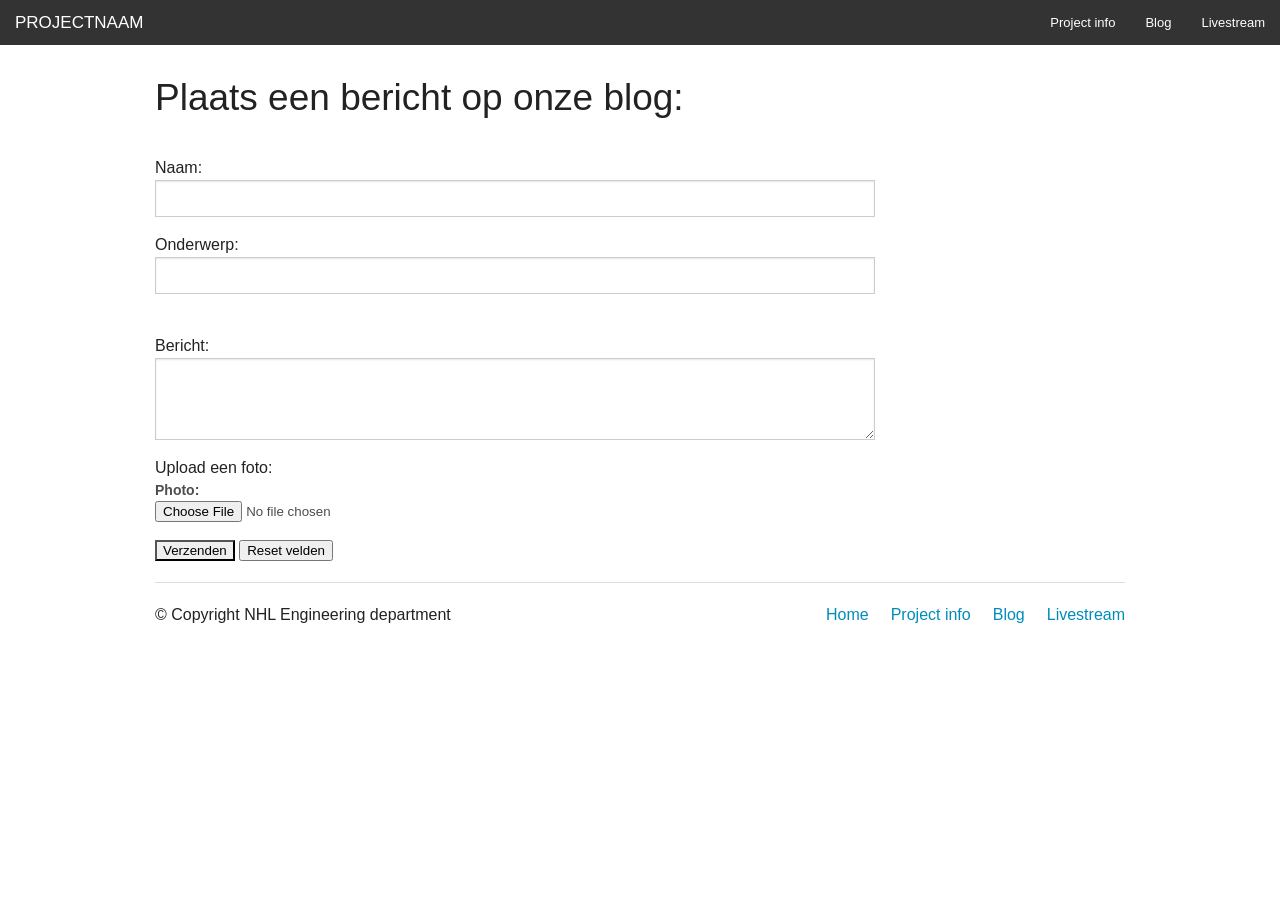
<file: static/blogposting.html>
<!DOCTYPE html>
<html>
<head lang="en">
    <meta charset="utf-8" />
    <meta name="viewport" content="width=device-width, initial-scale=1.0" />
    <title>PROJECTNAAM | Welcome</title>
    <link rel="stylesheet" href="css/foundation.css" />
    <script src="js/vendor/modernizr.js"></script>
        <script src="//tinymce.cachefly.net/4.1/tinymce.min.js"></script>
        <script>tinymce.init({selector:'textarea'});</script>
    <title></title>
</head>
<body>

<nav class="top-bar" data-topbar role="navigation">
    <ul class="title-area">
        <li class="name">
            <h1><a href="index.html">PROJECTNAAM</a></h1>
        </li>
        <!-- Remove the class "menu-icon" to get rid of menu icon. Take out "Menu" to just have icon alone -->
        <li class="toggle-topbar menu-icon"><a href="#"><span>Menu</span></a></li>
    </ul>
    <section class="top-bar-section">
        <!-- Right Nav Section -->
        <ul class="right">
            <li><a href="projectInfo.html">Project info</a></li>
            <li><a href="blog.html">Blog</a></li>
            <li><a href="livestream.html">Livestream</a></li>
        </ul>
    </section>
</nav>

<div class="row">
    <div class="large-9 columns" role="content">
        <br>
        <h2>Plaats een bericht op onze blog:</h2><br>
        <form enctype="multipart/form-data" action="http://idp-api.herokuapp.com/blog" method="POST">
            Naam:
            <input id="namebox" type="text" name="naam">
            Onderwerp:<br>
            <input id="subjectbox" type="text" name="onderwerp"><br>
            Bericht:<br>
            <textarea id="messagebox" rows="4" cols="50" name="bericht"></textarea>
            Upload een foto:
            <label><strong>Photo:</strong><input type="file" name="userpic" id="userpic" /></label>
            <input id="submitbutton" type="submit" value="Verzenden">
            <input type="reset" value="Reset velden">
        </form>
    </div>
</div>

<footer class="row">
    <div class="large-12 columns">
        <hr/>
        <div class="row">
            <div class="large-6 columns">
                <p>© Copyright NHL Engineering department</p>
            </div>
            <div class="large-6 columns">
                <ul class="inline-list right">
                    <li><a href="index.html">Home</a></li>
                    <li><a href="projectInfo.html">Project info</a></li>
                    <li><a href="blog.html">Blog</a></li>
                    <li><a href="livestream.html">Livestream</a></li>
                </ul>
            </div>
        </div>
    </div>
</footer>

<script src="js/vendor/jquery.js"></script>
<script src="js/foundation.min.js"></script>
<script>

</script>
</body>
</html>
</file>
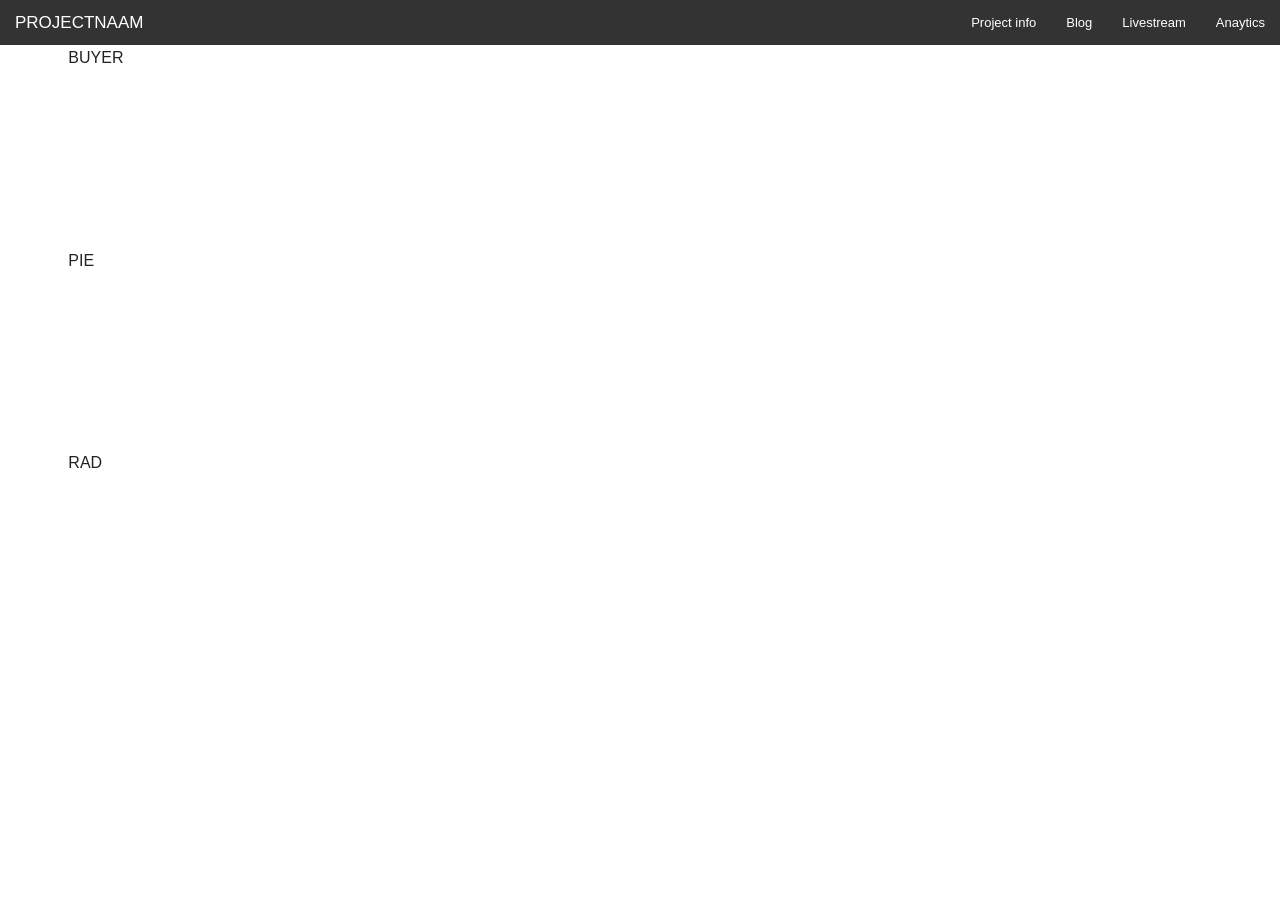
<file: static/chartPage.html>
<!DOCTYPE html>
<html>
<head lang="en">
    <meta name="viewport" content="width=device-width, initial-scale=1,maximum-scale=1">
    <meta name="theme-color" content="#404040">
    <link rel="stylesheet" href="css/foundation.css" />
    <link rel="stylesheet" href="css/chartPage.css"/>
    <script src="js/vendor/modernizr.js"></script>
    <script src="js/Chart.js"></script>
    <script src="js/charts.js"></script>
    <script src="js/apiCalls.js"></script>
</head>
<body>
<nav class="top-bar" data-topbar role="navigation">
    <ul class="title-area">
        <li class="name">
            <h1><a href="index.html">PROJECTNAAM</a></h1>
        </li>
        <!-- Remove the class "menu-icon" to get rid of menu icon. Take out "Menu" to just have icon alone -->
        <li class="toggle-topbar menu-icon"><a href="#"><span>Menu</span></a></li>
    </ul>
    <section class="top-bar-section">
        <!-- Right Nav Section -->
        <ul class="right">
            <li><a href="projectInfo.html">Project info</a></li>
            <li><a href="blog.html">Blog</a></li>
            <li><a href="livestream.html">Livestream</a></li>
            <li><a href="chartPage.html">Anaytics</a></li>
        </ul>
    </section>
</nav>
<div class="cont large-11 large-centered columns">
    <div id="buyer" class = "chartContainer">
        <p class="chartLabel">BUYER</p>
        <canvas id="buyers" class="chart"></canvas>
    </div>
    <div id="pie" class = "chartContainer">
        <p class="chartLabel">PIE</p>
        <canvas id="myChart" class="chart"></canvas>
    </div>
    <div id="chart" class = "chartContainer">
        <p class="chartLabel">RAD</p>
        <canvas id="ding" class="chart"></canvas>
    </div>
</div>
<script src="js/vendor/jquery.js"></script>
<script src="js/foundation.min.js"></script>
<script>
    generatePieData();
    generateData();
    createPie();
    createrad();
</script>
<script>
    $(document).foundation();
</script>
</body>
</html>
</file>
<file: static/css/chartPage.css>
#modus {
    display: inline-block;
    text-align: center;
}

#batterij {
    display: inline-block;
    text-align: center;
}

.texties { float: center;  margin: 10px 10px 10px 10px;   padding: 8px;   height: 400px;  overflow: auto;  font-family: arial, Helvetica, sans-serif;  font-size: 13px;     background-color: #FFFFFF;      border: 2px ridge #99CCFF;   }
</file>
